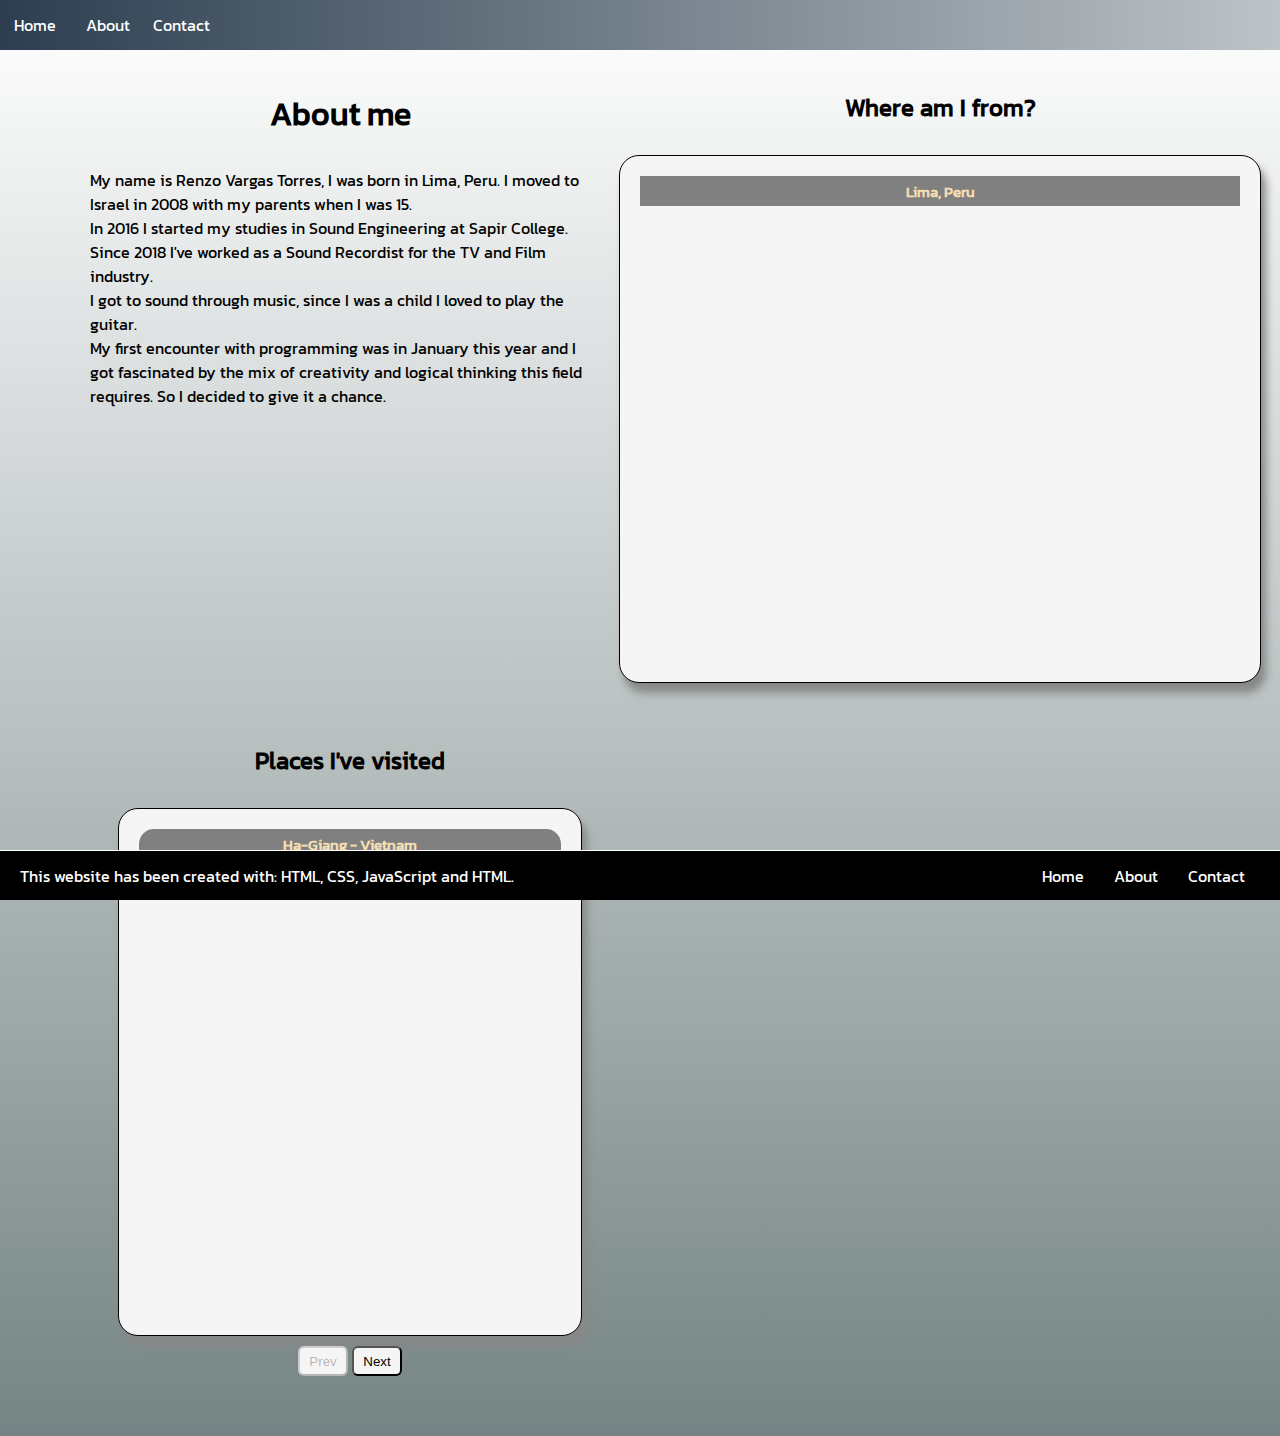
<file: pages/about.html>
<!DOCTYPE html>
<html lang="en">
  <head>
    <meta charset="UTF-8" />
    <meta http-equiv="X-UA-Compatible" content="IE=edge" />
    <meta name="viewport" content="width=device-width, initial-scale=1.0" />
    <title>About Renzo Vargas</title>
    <link rel="stylesheet" href="../css/header-footer-styles.css" />
    <link rel="stylesheet" href="../css/about-page-styles.css" />
  </head>
  <body>
    <header>
      <nav class="nav-item">
        <ul>
          <li><a href="../index.html">Home</a></li>
          <li><a href="./about.html">About</a></li>
          <li><a href="./contact.html">Contact</a></li>
        </ul>
      </nav>
    </header>
    <main>
      <section class="about-section-wrapper">
        <div class="text-container">
          <h1>About me</h1>
          <p>
            My name is Renzo Vargas Torres, I was born in Lima, Peru. I moved to
            Israel in 2008 with my parents when I was 15.<br> In 2016 I started my
            studies in Sound Engineering at Sapir College. Since 2018 I've
            worked as a Sound Recordist for the TV and Film industry.<br>
            I got to sound through music, since I was a child I loved to play the guitar. <br> My first
            encounter with programming was in January this year and I got
            fascinated by the mix of creativity and logical thinking this field
            requires. So I decided to give it a chance.
          </p>
        </div>
        <div class="origin-city-container">
          <h2>Where am I from?</h2>
          <div class="map-origin">
            <h3>Lima, Peru</h3>
            <iframe
              src="https://www.google.com/maps/embed?pb=!1m18!1m12!1m3!1d249744.03227823018!2d-77.12786322606166!3d-12.026267593528056!2m3!1f0!2f0!3f0!3m2!1i1024!2i768!4f13.1!3m3!1m2!1s0x9105c5f619ee3ec7%3A0x14206cb9cc452e4a!2zTGltYSwgUGVyw7o!5e0!3m2!1ses!2sil!4v1661772933639!5m2!1ses!2sil"
              width="600px"
              height="450px"
              style="border: 0"
              allowfullscreen=""
              loading="lazy"
              referrerpolicy="no-referrer-when-downgrade"
            ></iframe>
          </div>
        </div>
      </section>
      <section class="maps-section-wrapper">
        <div class="main-maps-container">
          <h2>Places I've visited</h2>
          <div class="visited-places-container">
            <div class="map active">
              <h3 id="map-name">Ha-Giang - Vietnam</h3>
              <iframe id="iframe"
                src="https://www.google.com/maps/embed?pb=!1m18!1m12!1m3!1d117721.53204495324!2d104.92900172690761!3d22.772881155648598!2m3!1f0!2f0!3f0!3m2!1i1024!2i768!4f13.1!3m3!1m2!1s0x36cc79b180b4239d%3A0xb7a373a73bc23544!2sH%C3%A0%20Giang%2C%20Vietnam!5e0!3m2!1ses!2sil!4v1661773328014!5m2!1ses!2sil"
                width="600px"
                height="450px"
                style="border: 0"
                allowfullscreen=""
                loading="lazy"
                referrerpolicy="no-referrer-when-downgrade"
              ></iframe>
            </div>
          </div>
          <div class="buttons">
            <button disabled class="prev-button">Prev</button>
            <button class="next-button">Next</button>
          </div>
        </div>
        <div class="pictures"></div>
      </section>
    </main>
    <footer>
      <nav class="footer-nav-item">
        <ul>
          <li><a href="../index.html">Home</a></li>
          <li><a href="./about.html">About</a></li>
          <li><a href="./contact.html">Contact</a></li>
        </ul>
      </nav>
      <div class="languages-container">
        <p id="footer-text"></p>
      </div>
    </footer>
    <script src="../js/about.js"></script>
    <script src="../js/footer.js"></script>
  </body>
</html>
</file>
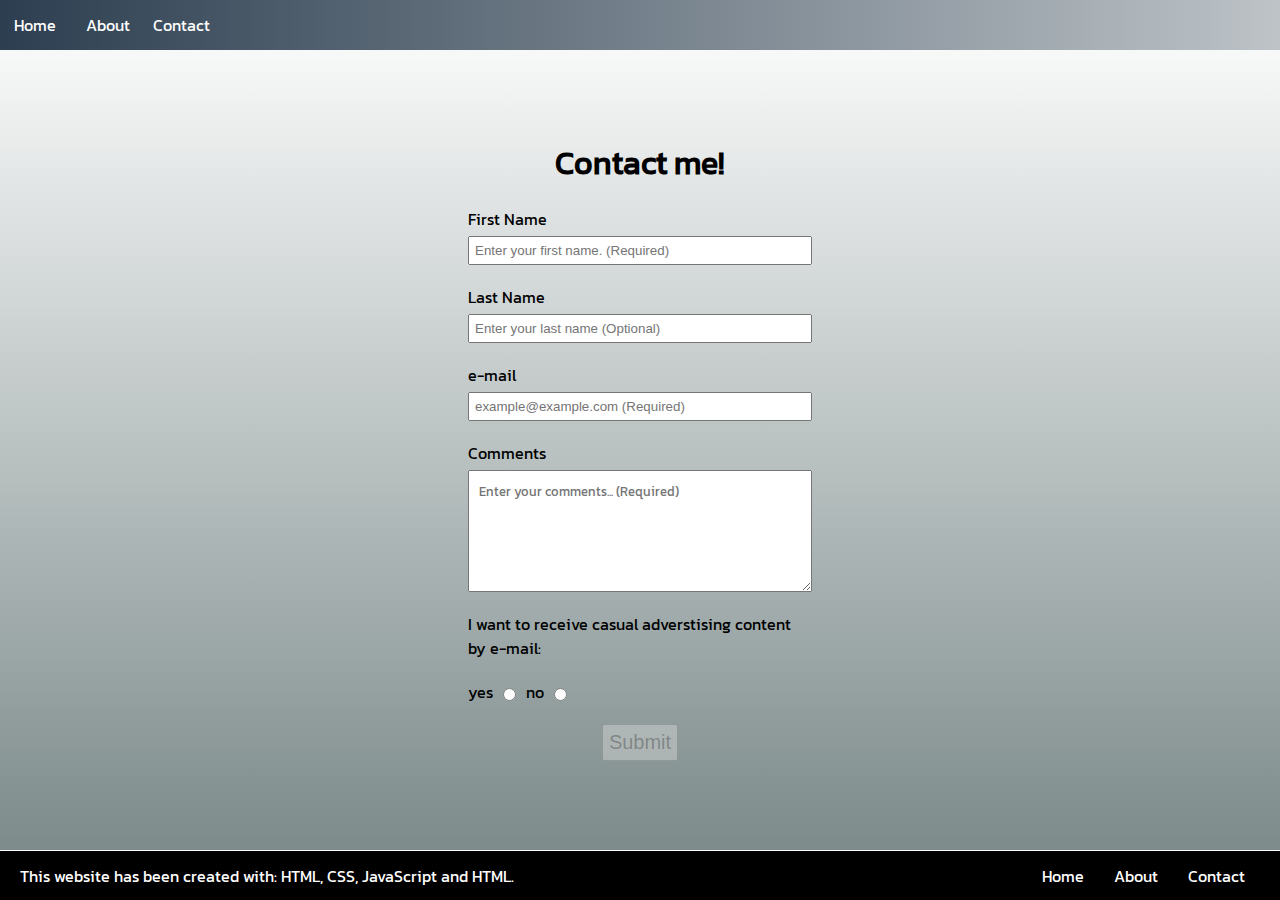
<file: pages/contact.html>
<!DOCTYPE html>
<html lang="en">
  <head>
    <meta charset="UTF-8" />
    <meta http-equiv="X-UA-Compatible" content="IE=edge" />
    <meta name="viewport" content="width=device-width, initial-scale=1.0" />
    <title>Contact Me!</title>
    <link rel="stylesheet" href="../css/header-footer-styles.css" />
    <link rel="stylesheet" href="../css/contact-page-styles.css" />
  </head>
  <body>
    <header>
      <nav class="nav-item">
        <ul>
          <li><a href="../index.html">Home</a></li>
          <li><a href="./about.html">About</a></li>
          <li><a href="./contact.html">Contact</a></li>
        </ul>
      </nav>
    </header>
    <main>
      <div class="form-container">
        <h1>Contact me!</h1>
        <form action="https://formspree.io/f/mjvzgygd" method="post" id="form" target="_blank">
          <div>
            <label for="nameInput">First Name</label>
            <input type="text" name="First Name" id="nameInput"  placeholder="Enter your first name. (Required)"> 
          </div>
          <div>
            <label for="lastNameInput">Last Name</label>
            <input type="text" name="Last Name" id="lastNameInput" placeholder="Enter your last name (Optional)">
          </div>
          <div>
            <label for="emailInput">e-mail</label>
            <input type="email" name="e-mail" id="emailInput"  placeholder="example@example.com (Required)">
          </div>
          <div>
            <label for="commentsInput">Comments</label>
            <textarea name="Comments" id="commentsInput" cols="30" rows="5" class="comments" placeholder="Enter your comments... (Required)"></textarea>
          </div>
          <div>
            <p>I want to receive casual adverstising content by e-mail:</p>
            <div class="agreement-select">
              <label for="yesButton">yes</label>
              <input type="radio" name="advertising" id="yesButton" value="yes" class="radio-button">
              <label for="noButton">no</label>
              <input type="radio" name="advertising" id="noButton" value="no" class="radio-button">  
            </div>
          </div>
          <button disabled type="" id="submitBtn">Submit</button>
        </form>
      </main>
      </div>
      
    <footer>
      <nav class="footer-nav-item">
        <ul>
          <li><a href="../index.html">Home</a></li>
          <li><a href="./about.html">About</a></li>
          <li><a href="./contact.html">Contact</a></li>
        </ul>
      </nav>
      <div class="languages-container">
        <p id="footer-text"></p>
      </div>
    </footer>
    <script src="../js/footer.js"></script>
    <script src="../js/contact.js"></script>
  </body>
</html>
</file>
<file: css/header-footer-styles.css>
* {
  margin: 0;
  padding: 0;
  box-sizing: border-box;
}
@font-face {
  font-family: "my-font";
  src: url(/fonts/Kanit-Regular.ttf);
}
html {
  font-size: 62.5%;
  font-family: "my-font";
}

header {
  position: fixed;
  top: 0px;
  left: 0px;
  width: 100%;
  height: auto;
}
.nav-item {
  width: 100%;
  height: 5rem;
  display: flex;
  align-items: center;
  background-image: linear-gradient(to left, #bdc3c7, #2c3e50);
}
.nav-item ul {
  display: flex;
  align-items: center;
  width: 100%;
  height: 100%;
  list-style: none;
}
.nav-item ul li {
  display: flex;
  align-items: center;
  margin-right: 0.3rem;
  width: 7rem;
  height: 75%;
  justify-content: center;
  text-align: center;
  font-size: 1.6rem;
}
.nav-item li a {
  width: 100%;
  height: 100%;
  display: flex;
  justify-content: center;
  align-items: center;
  text-decoration: none;
  color: white;
}
.nav-item li a:hover {
  font-weight: bolder;
  background-color: #2c3e50;
  border-radius: 0.5rem;
}
.nav-item li a:focus {
  background-color: #2c3e50;
  border-radius: 0.5rem;
}
footer {
  display: flex;
  justify-content: space-between;
  position: fixed;
  bottom: 0px;
  left: 0px;
  width: 100%;
  height: auto;
}
footer .languages-container {
  order: 1;
  display: flex;
  align-items: center;
  justify-content: start;
  width: 100%;
  height: 5rem;
  font-size: 2rem;
  background-color: black;
  color: white;
  border-top: solid white 1px;
}
.languages-container p{
  margin-left: 2rem;
  font-size: 1.6rem;
}
footer .footer-nav-item{
  display: flex;
  justify-content: end;
  order: 2;
  width: 100%;
  height: 5rem;
  font-size: 2rem;
  background-color: black;
  color: white;
  border-top: solid white 1px;
}
.footer-nav-item ul{
  display: flex;
  align-items: center;
  width: fit-content;
  height: 100%;
  list-style: none;
  margin-right: 2rem;

} 
.footer-nav-item ul li{
  padding: 1.5rem;
  font-size: 1.6rem;
}
.footer-nav-item a{
  text-decoration: none;
  color: white;
}
</file>
<file: css/about-page-styles.css>
* {
  box-sizing: border-box;
  margin: 0;
  padding: 0;
}
@font-face {
  font-family: "my-font";
  src: url(/fonts/Kanit-Regular.ttf);
}
html {
  font-size: 62.5%;
  font-family: "my-font";
}
body {
  background-image: linear-gradient(to top, rgb(117, 132, 132), white);
}
main {
  display: flex;
  flex-direction: column;
  width: 100%;
  margin-top: 5rem;
  padding: 2rem;
}
.about-section-wrapper {
  width: 100%;
  display: flex;
  padding: 2rem;
  font-size: 1.6rem;
}
.about-section-wrapper .text-container {
  width: 50%;
  display: flex;
  flex-direction: column;
  align-items: center;
}
.about-section-wrapper h1 {
  margin-bottom: 3rem;
}
.about-section-wrapper .text-container p {
  width: 50rem;
  margin-bottom: 3rem;
}
.about-section-wrapper .origin-city-container{
width: 50%;
display: flex;
flex-direction: column;
align-items: center;
justify-content: center;

}
.about-section-wrapper .map-origin{
  margin-top: 3rem;
  padding: 2rem;
  background-color: whitesmoke;
  border: solid black 1px;
  border-radius: 2rem;
  box-shadow: 5px 10px 8px #888888;
}

.origin-city-container h3{
  display: flex;
  justify-content: center;
  align-items: center;
  background-color: gray;
  color: wheat;
  font-weight: bold;
  height: 3rem;
  font-size: 1.5rem;
}
.maps-section-wrapper {
  width: 100%;
  display: flex;
  align-items: center;
  padding: 4rem;
  font-size: 1.6rem;
}
.main-maps-container {
  display: flex;
  flex-direction: column;
  align-items: center;
  width: 50%;
}
.visited-places-container {
  width: 80%;
  margin-top: 3rem;
  padding: 2rem;
  background-color: whitesmoke;
  border: solid black 1px;
  border-radius: 2rem;
  box-shadow: 5px 10px 8px #888888;
}
.visited-places-container h3 {
  display: flex;
  justify-content: center;
  align-items: center;
  background-color: gray;
  color: wheat;
  font-weight: bold;
  height: 3rem;
  font-size: 1.5rem;
}


.map iframe {
  width: 100%;
}
.map.active {
  display: block;
  border-radius: 1.5rem;
  overflow: hidden;
  height: 100%;
}

.main-maps-container .buttons button {
  margin-top: 1rem;
  width: 5rem;
  height: 3rem;
  border-radius: 0.6rem;
  background-color: whitesmoke;
}
.buttons button:disabled {
  cursor: not-allowed;
}
</file>
<file: css/contact-page-styles.css>
* {
  margin: 0;
  padding: 0;
  box-sizing: border-box;
}
@font-face {
  font-family: "my-font";
  src: url(/fonts/Kanit-Regular.ttf);
}
html {
  font-size: 62.5%;
  font-family: "my-font";
}
body {
  background-image: linear-gradient(to top, rgb(117, 132, 132), white);
  height: 100vh;
}
main {
  width: 100%;
  height: 100vh;
  display: flex;
  justify-content: center;
  align-items: center;
}

.form-container {
  width: 30%;
  text-align: center;
  padding: 2rem;
  font-size: 1.6rem;
}
.form-container form {
  display: flex;
  flex-direction: column;
  align-items: center;
}

.form-container form div {
  display: flex;
  flex-direction: column;
  width: 100%;
  text-align: left;
  margin-top: 2rem;
}
.form-container div input {
  margin-top: 0.5rem;
  padding: 0.5rem;
}
.form-container textarea.comments {
  margin-top: 0.5rem;
  padding: 1rem;
  font-family: inherit;
}
.form-container .agreement-select {
  display: flex;
  flex-direction: row;
}
.form-container .agreement-select * {
  margin-right: 1rem;
}
.form-container button {
  margin-top: 2rem;
  font-size: 2rem;
  padding: 0.5rem;
}
</file>
